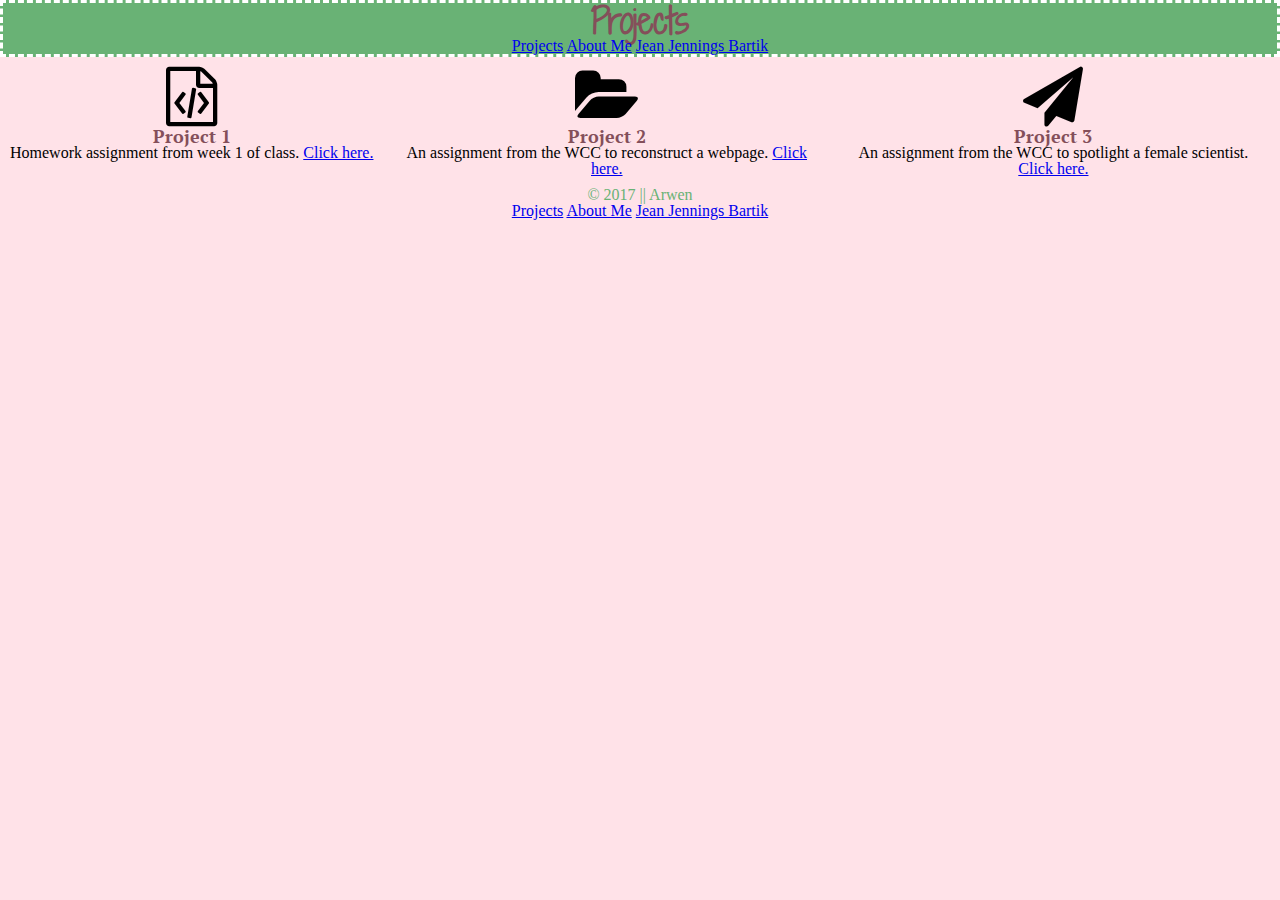
<file: index.html>
<!DOCTYPE html>
<html>
<head>
  <meta charset="UTF-8">
  <title>Portfolio</title>
  <link rel="stylesheet" type="text/css" href="styles/meyer-reset.css">
  
  <link rel="stylesheet" type="text/css" href="styles/first-stylesheet.css">
  
  <link href="https://fonts.googleapis.com/css?family=PT+Serif|Shadows+Into+Light+Two" rel="stylesheet">
  
  <link rel="stylesheet" href="https://cdnjs.cloudflare.com/ajax/libs/font-awesome/4.7.0/css/font-awesome.min.css">
</head>

<body>
  <header>
    <h1>Projects</h1>

    <nav>
      <a href="#">Projects</a>
      <a href="about-me.html">About Me</a>
      <a href="jean-jennings-bartik.html">Jean Jennings Bartik</a>
    </nav>
  </header>

  <article>
    <section class="project">
      <i class="fa fa-file-code-o" aria-hidden="true" style="font-size: 60px"></i>
      <h2>Project 1</h2>
      <p>Homework assignment from week 1 of class. <a href="https://github.com/ArwenDrain/au-17-week1/blob/master/semantic_tags.html">Click here.</a></p>
    </section>
    
    <section class="project">
      <i class="fa fa-folder-open" aria-hidden="true" style="font-size: 60px"></i>
      <h2>Project 2</h2>
      <p>An assignment from the WCC to reconstruct a webpage. <a href="https://github.com/ArwenDrain/wcc/tree/master/CSS/reverse-engineer">Click here.</a></p>
    </section>
    
    <section class="project">
      <i class="fa fa-paper-plane" aria-hidden="true" style="font-size: 60px"></i>
      <h2>Project 3</h2>
      <p>An assignment from the WCC to spotlight a female scientist. <a href="https://github.com/ArwenDrain/wcc/blob/master/HTML/lise-meitner.html">Click here.</a></p>
    </section>
  </article>

  <footer>
    <p>&copy; 2017 || Arwen</p>

    <nav>
      <a href="#">Projects</a>
      <a href="about-me.html">About Me</a>
      <a href="jean-jennings-bartik.html">Jean Jennings Bartik</a>
    </nav>
  </footer>

</body>
</html>
</file>
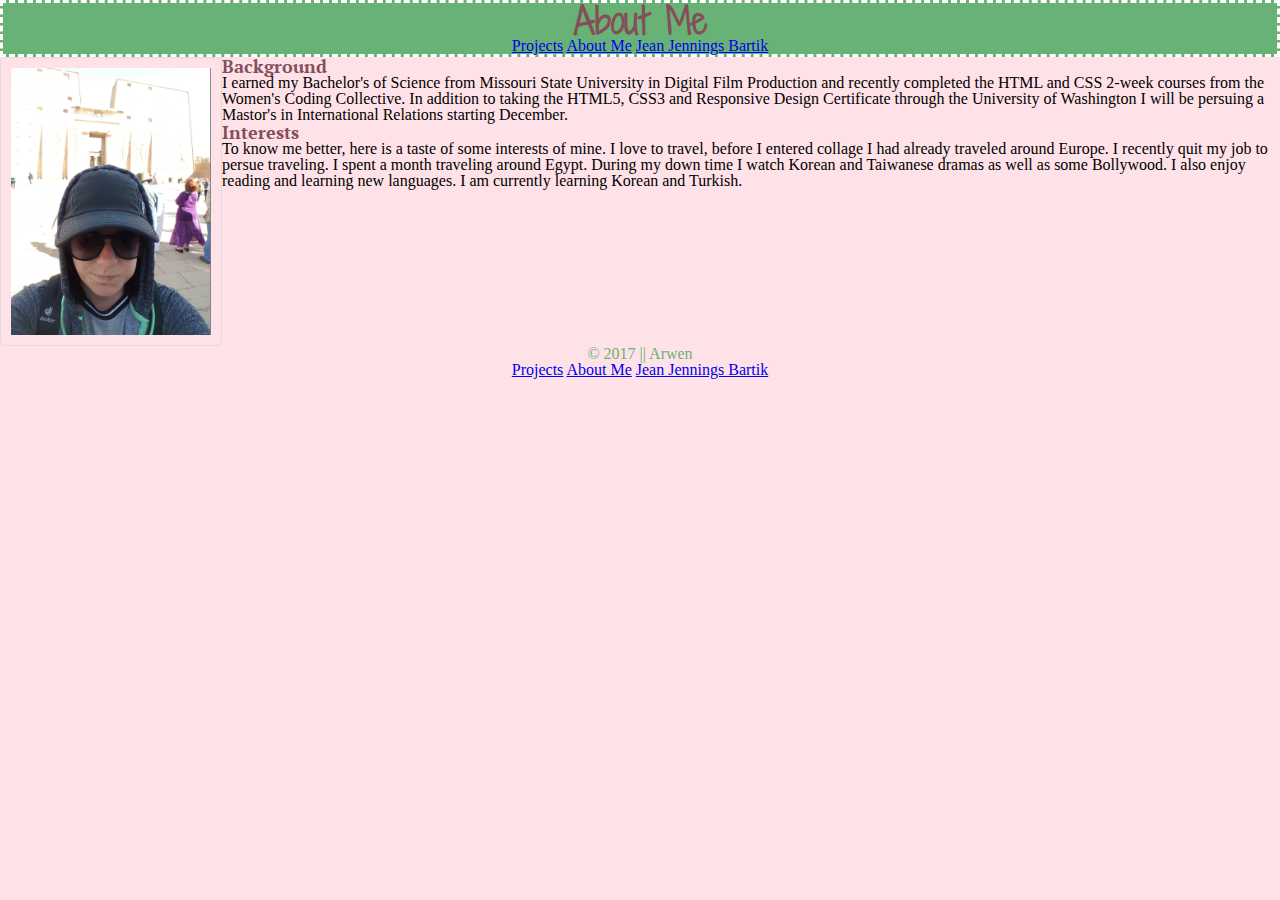
<file: about-me.html>
<!DOCTYPE html>
<html>
<head>
  <meta charset="UTF-8">
  <title>Portfolio</title>
  <link rel="stylesheet" type="text/css" href="styles/meyer-reset.css">
  
  <link rel="stylesheet" type="text/css" href="styles/first-stylesheet.css">
  
  <link href="https://fonts.googleapis.com/css?family=PT+Serif|Shadows+Into+Light+Two" rel="stylesheet">
  
  <link rel="stylesheet" href="https://cdnjs.cloudflare.com/ajax/libs/font-awesome/4.7.0/css/font-awesome.min.css">
  
</head>

<body>
  <header>
    <h1>About Me</h1>

    <nav>
      <a href="index.html">Projects</a>
      <a href="#">About Me</a>
      <a href="jean-jennings-bartik.html">Jean Jennings Bartik</a>
    </nav>
  </header>

  <article>
    <img id="portrait" src="images/edfu-temple.jpg" alt="Arwen in front of Edfu Temple in Aswan">
    <h2>Background</h2>
    <p>I earned my Bachelor's of Science from Missouri State University in Digital Film Production and recently completed the HTML and CSS 2-week courses from the Women's Coding Collective. In addition to taking the HTML5, CSS3 and Responsive Design Certificate through the University of Washington I will be persuing a Mastor's in International Relations starting December.</p>

    <h2>Interests</h2>
    <p>To know me better, here is a taste of some interests of mine. I love to travel, before I entered collage I had already traveled around Europe. I recently quit my job to persue traveling. I spent a month traveling around Egypt. During my down time I watch Korean and Taiwanese dramas as well as some Bollywood. I also enjoy reading and learning new languages. I am currently learning Korean and Turkish.</p>

  </article>

  <footer>
    <p>&copy; 2017 || Arwen</p>

    <nav>
      <a href="index.html">Projects</a>
      <a href="#">About Me</a>
      <a href="jean-jennings-bartik.html">Jean Jennings Bartik</a>
    </nav>
  </footer>

</body>
</html>
</file>
<file: styles/first-stylesheet.css>
body {
  background-color:#FFE2E8;
}
header {
  background-color:#69B275;
  border-width:medium ;
  border-style: dashed;
  border-color: white;
  text-align: center;
}
#portrait {
  display: block;
  margin: auto;
  border: 1px solid #ddd;
  border-radius: 4px;
  padding: 10px;
  width: 200px;
  float: left
}
i {
  font-size: 60px
}
h1 {
  color:#844F5A;
  font-family: 'Shadows Into Light Two', cursive;
  font-size: 35px;
}
p {
  font-family: "Times New Roman", Times, serif;
}
a:visited {
  color: darkblue;
}
a:hover {
  text-decoration: none;
   
}
a:active {
  color: darkcyan;
  font-family: 'PT Serif', serif;
}
article h2 {
  color: #844F5A;
  font-family: 'PT Serif', serif;
  font-size: 18px;
}
article img {
  width: 400px;
}
.project {
  float: left;
  max-width: 33.33%;
  padding: 10px;
  text-align: center;
  
}

footer {
  clear: both;
  background-color: #FFE2E8;
  border-style:none;
  color: #69B275;
  text-align: center;
}
</file>
